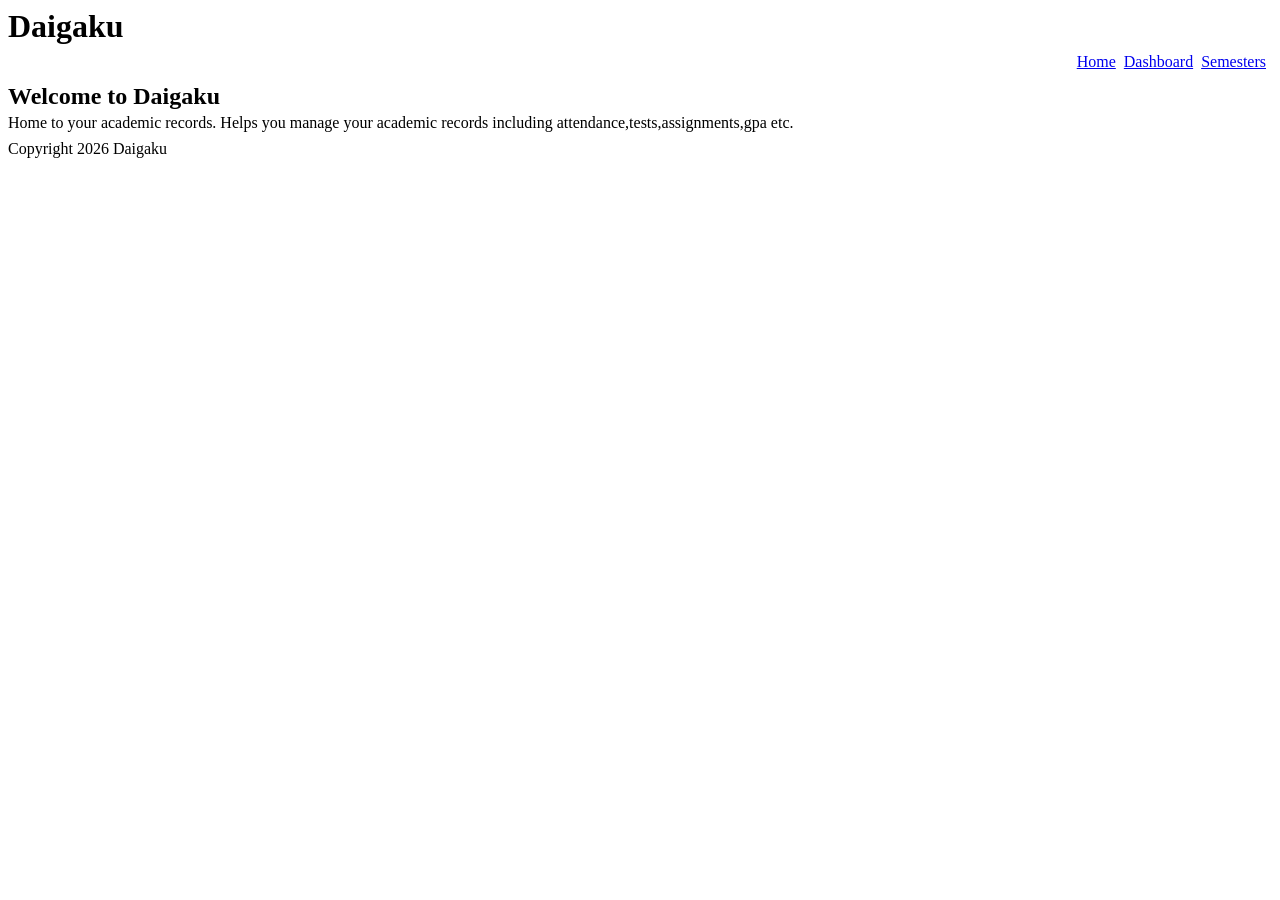
<file: index.html>
<!doctype html>
<html lang="en">
  <head>
    <meta charset="UTF-8" />
    <meta name="viewport" content="width=device-width, initial-scale=1.0" />
    <title>Daigaku</title>
    <link rel="stylesheet" href="css/base.css" />
  </head>

  <body>
    <header>
      <h1>Daigaku</h1>
      <nav class="nav">
        <ul class="nav-list">
          <li><a href="index.html">Home</a></li>
          <li><a href="dashboard.html">Dashboard</a></li>
          <li><a href="semesters.html">Semesters</a></li>
        </ul>
      </nav>
    </header>
    <main>
      <h2>Welcome to Daigaku</h2>
      <p>
        Home to your academic records. Helps you manage your academic records
        including attendance,tests,assignments,gpa etc.
      </p>
    </main>
    <footer>
      <p>Copyright 2026 Daigaku</p>
    </footer>
  </body>
</html>
</file>
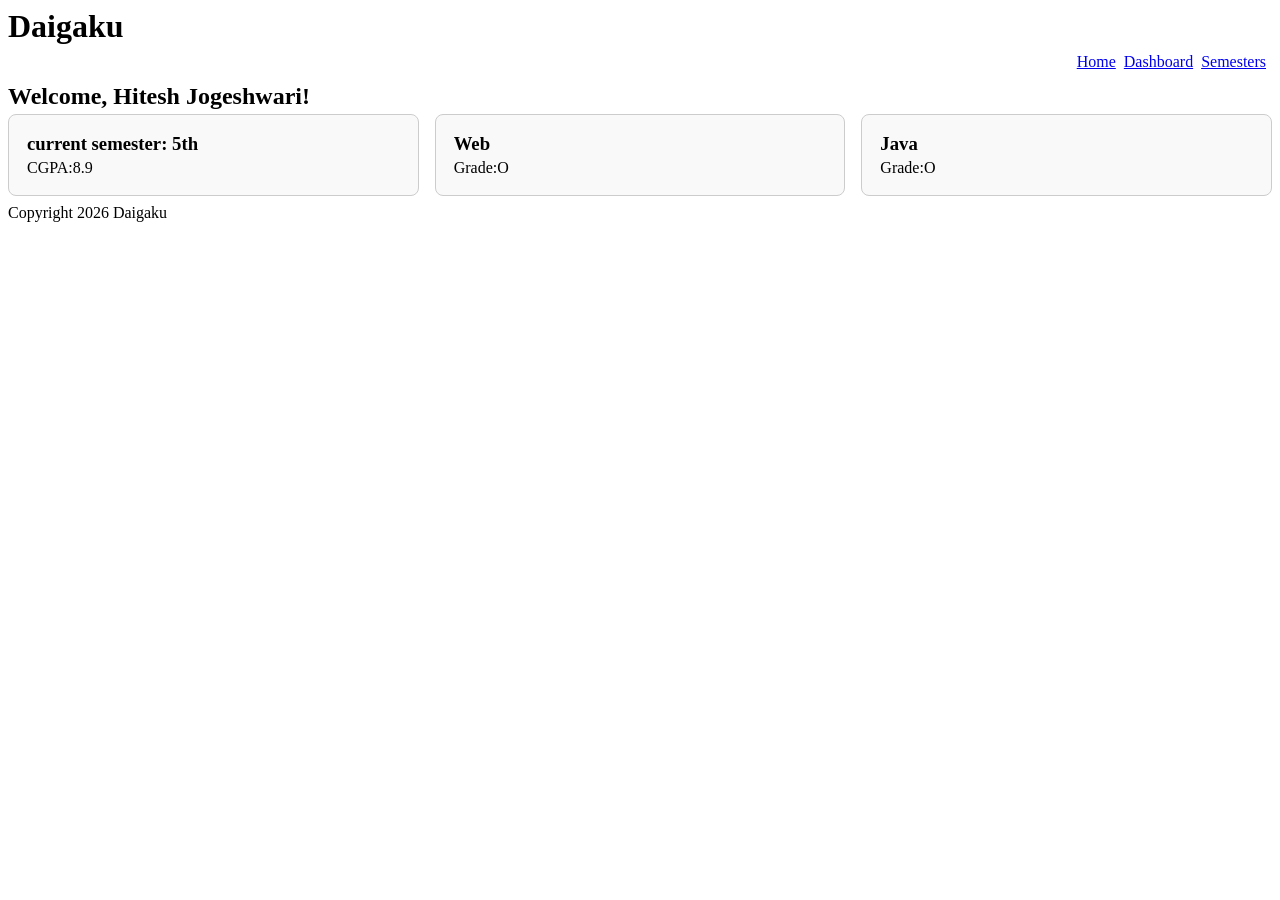
<file: dashboard.html>
<!doctype html>
<html lang="en">
  <head>
    <meta charset="UTF-8" />
    <meta name="viewport" content="width=device-width, initial-scale=1.0" />
    <title>Daigaku - Dashboard</title>
    <link rel="stylesheet" href="css/base.css" />
    <link rel="stylesheet" href="css/dashboard.css" />
  </head>
  <body>
    <header>
      <h1>Daigaku</h1>
      <nav class="nav">
        <ul class="nav-list">
          <li><a href="index.html">Home</a></li>
          <li><a href="dashboard.html">Dashboard</a></li>
          <li><a href="semesters.html">Semesters</a></li>
        </ul>
      </nav>
    </header>
    <main>
      <h2>Welcome, Hitesh Jogeshwari!</h2>
      <section class="stats-grid">
        <article class="card">
          <h3>current semester: 5th</h3>
          <p>CGPA:8.9</p>
        </article>
        <article class="card">
          <h3>Web</h3>
          <p>Grade:O</p>
        </article>
        <article class="card">
          <h3>Java</h3>
          <p>Grade:O</p>
        </article>
      </section>
    </main>
    <footer>
      <p>Copyright 2026 Daigaku</p>
    </footer>
  </body>
</html>
</file>
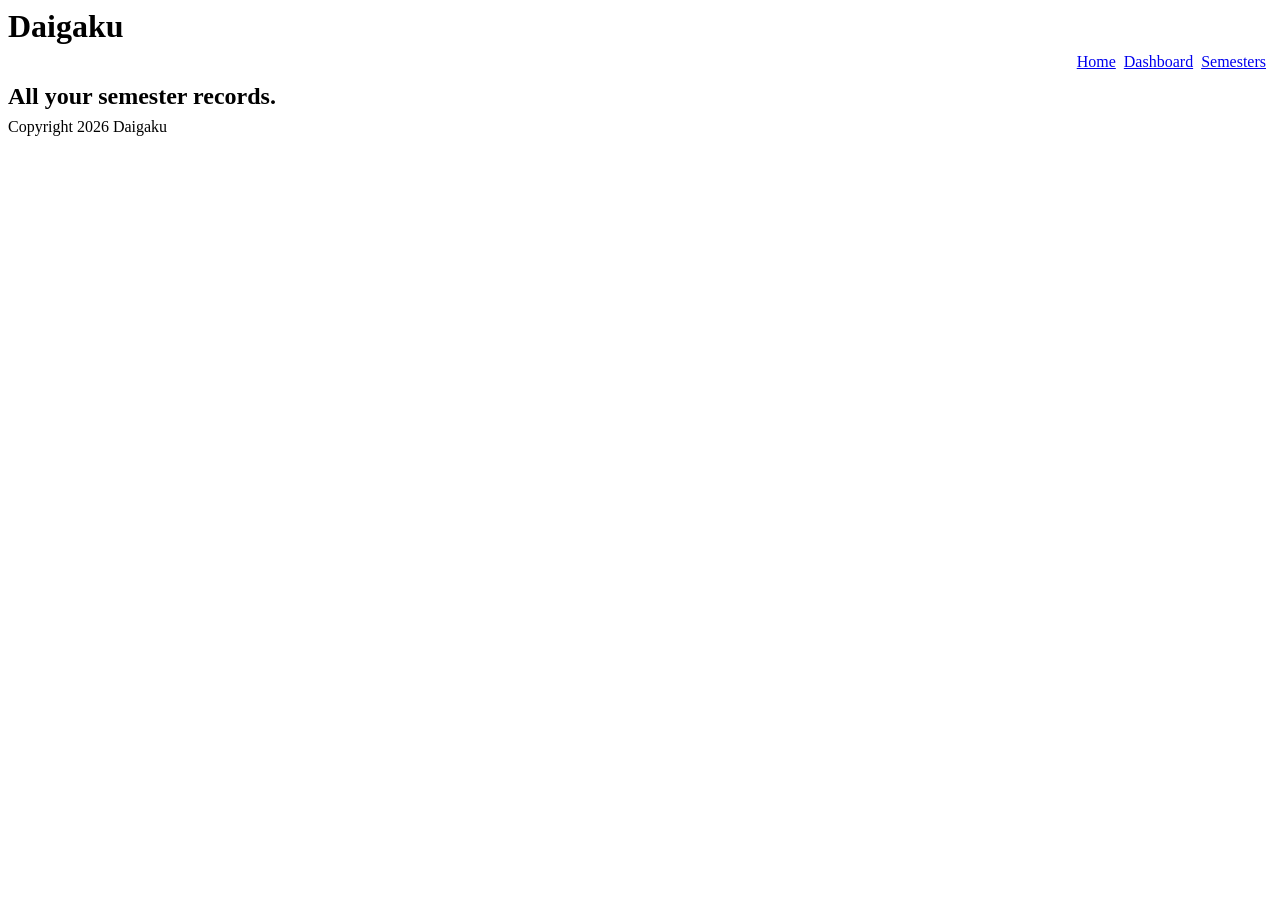
<file: semesters.html>
<!doctype html>
<html lang="en">
  <head>
    <meta charset="UTF-8" />
    <meta name="viewport" content="width=device-width, initial-scale=1.0" />
    <title>Daigaku - Semesters</title>
    <link rel="stylesheet" href="css/base.css" />
  </head>
  <body>
    <header>
      <h1>Daigaku</h1>
      <nav class="nav">
        <ul class="nav-list">
          <li><a href="index.html">Home</a></li>
          <li><a href="dashboard.html">Dashboard</a></li>
          <li><a href="semesters.html">Semesters</a></li>
        </ul>
      </nav>
    </header>
    <main>
      <h2>All your semester records.</h2>
    </main>
    <footer>
      <p>Copyright 2026 Daigaku</p>
    </footer>
  </body>
</html>
</file>
<file: css/base.css>
* {
  margin: 0;
  padding: 2px;
  box-sizing: border-box;
}
.nav {
  display: flex;
  justify-content: flex-end;
}
.nav-list {
  display: flex;
  justify-content: space-between;
  flex-direction: row;
  list-style: none;
}
</file>
<file: css/dashboard.css>
.card {
  border: 1px solid #ccc;
  padding: 16px;
  border-radius: 8px;
  background: #f9f9f9;
  flex: 1 1 200px;
}
.stats-grid {
  display: flex;
  gap: 16px;
  flex-wrap: wrap;
}
</file>
